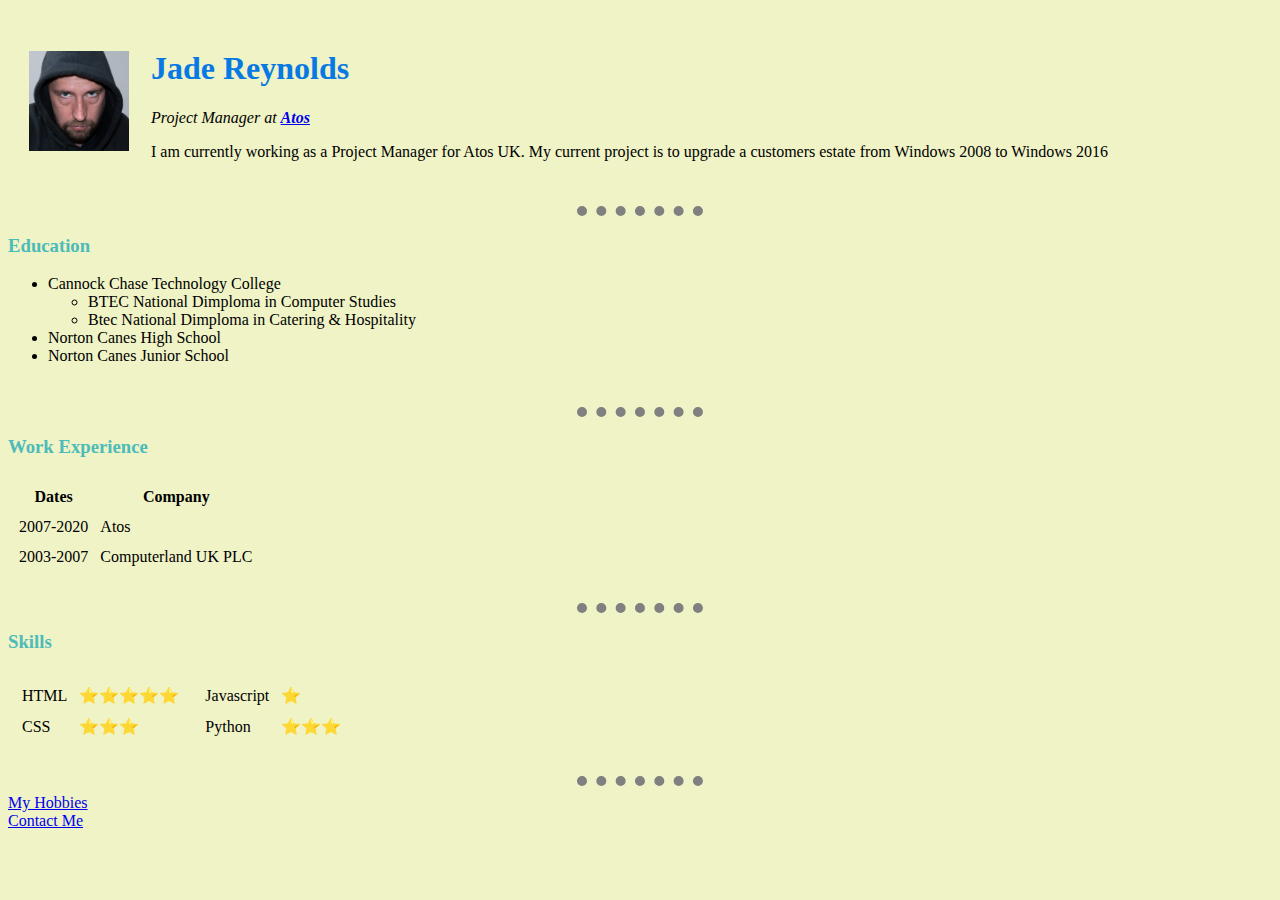
<file: index.html>
<!DOCTYPE html>
<html lang="en" dir="ltr">

<head>
  <meta charset="utf-8">
  <title>My Personal Site</title>
  <link rel="stylesheet" href="css/styles.css">


</head>

<body>
  <table cellspacing=20>
    <tr>
      <td><img src=images/jade.jpg /></td>
      <td>
        <h1>Jade Reynolds</h1>
        <p><em>Project Manager at <strong><a href="https://www.atos.net">Atos</a></strong></em></p>
        <p>
          I am currently working as a Project Manager for Atos UK. My current project is to upgrade
          a customers estate from Windows 2008 to Windows 2016
        </p>
      </td>
    </tr>
  </table>

  <hr />
  <h3>Education</h3>
  <ul>
    <li>Cannock Chase Technology College</li>
    <ul>
      <li>BTEC National Dimploma in Computer Studies</li>
      <li>Btec National Dimploma in Catering & Hospitality</li>
    </ul>
    <li>Norton Canes High School</li>
    <li>Norton Canes Junior School</li>
  </ul>
  <br>
  <hr>
  <h3>Work Experience</h3>
  <table cellspacing=10>

    <thead>

      <tr>
        <th>Dates</th>
        <th>Company</th>
      </tr>
    </thead>

    <tbody>
      <tr>
        <td>2007-2020</td>
        <td>Atos</td>
      </tr>
      <tr>
        <td>2003-2007</td>
        <td>Computerland UK PLC</td>
      </tr>
    </tbody>

    <tfoot>

    </tfoot>

  </table>
  <br>
  <hr>
  <h3>Skills</h3>

  <table>
    <tr>
      <td>
        <table cellspacing=10>
          <tbody>
            <tr>
              <td>HTML</td>
              <td>⭐️⭐️⭐️⭐️⭐️</td>
            </tr>
            <tr>
              <td>CSS</td>
              <td>⭐️⭐️⭐️</td>
            </tr>
          </tbody>
        </table>
      </td>

      <td>
        <table cellspacing=10>
          <tbody>
            <tr>
              <td>Javascript</td>
              <td>⭐️</td>
            </tr>
            <tr>
              <td>Python</td>
              <td>⭐️⭐️⭐️</td>
            </tr>
          </tbody>
        </table>
      </td>
    </tr>
  </table>
  <br>

  <hr>
  <a href="hobbies.html">My Hobbies</a>
  <br>
  <a href="contact.html">Contact Me</a>

</body>

</html>
</file>
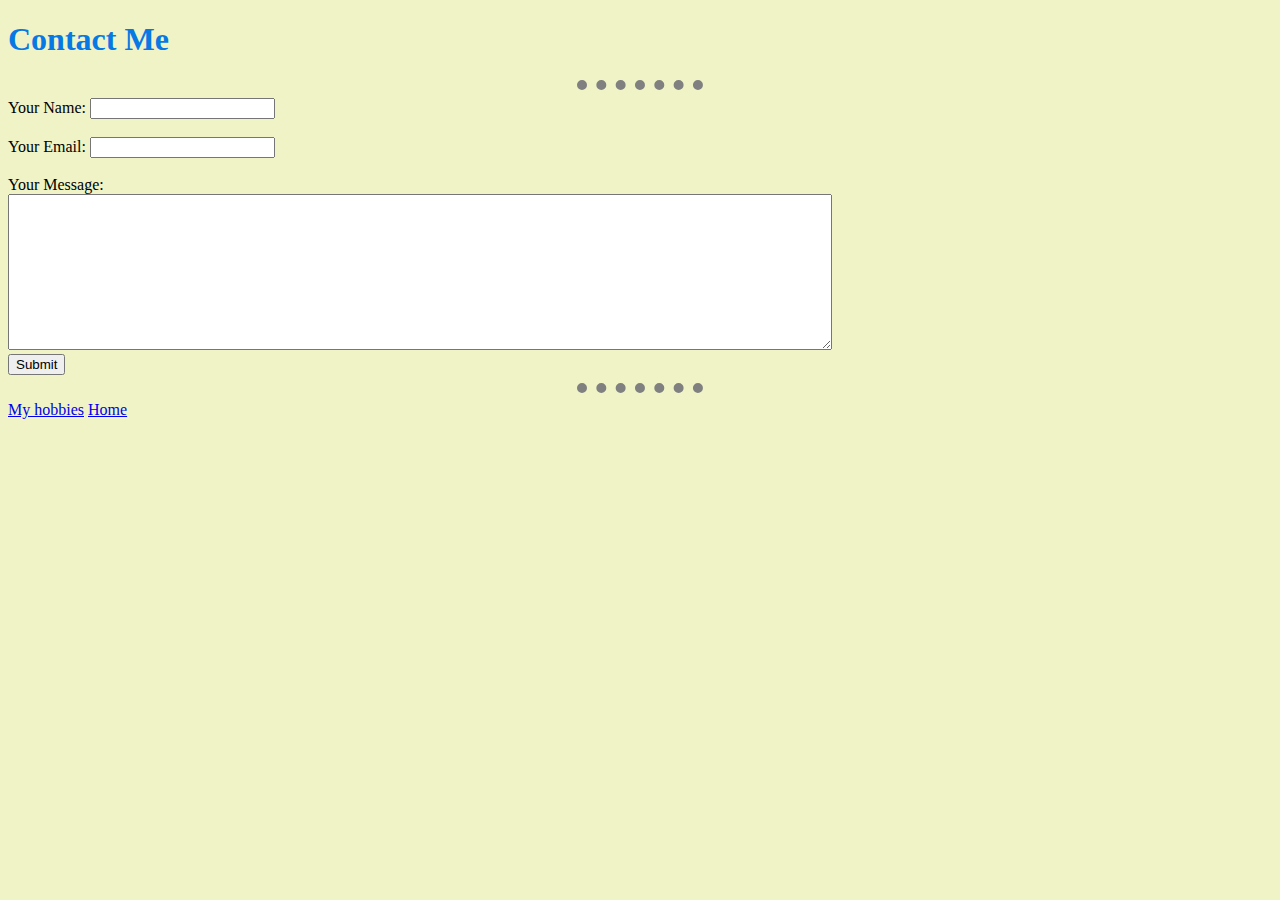
<file: contact.html>
<!DOCTYPE html>
<html lang="en" dir="ltr">

<head>
  <meta charset="utf-8">
  <title>Contact Me</title>
  <link rel="stylesheet" href="css/styles.css">
</head>

<body>
  <h1>Contact Me</h1>


  <hr>
  <form  action=mailto:jadereynolds1975@gmail.com method="post" enctype="text/plain">
    <label for="">Your Name:</label>
    <input type="text" name="yourName" value=""><br><br>
    <label for="">Your Email:</label>
    <input type="email" name="yourEmail" value=""><br><br>
    <label for="">Your Message:</label><br>
    <textarea name="yourMessage" rows="10" cols="100"></textarea><br>
    <input type="submit" name="" >

  </form>
  <hr>
  <a href="hobbies.html">My hobbies</a>

  <a href="index.html">Home</a>
</body>

</html>
</file>
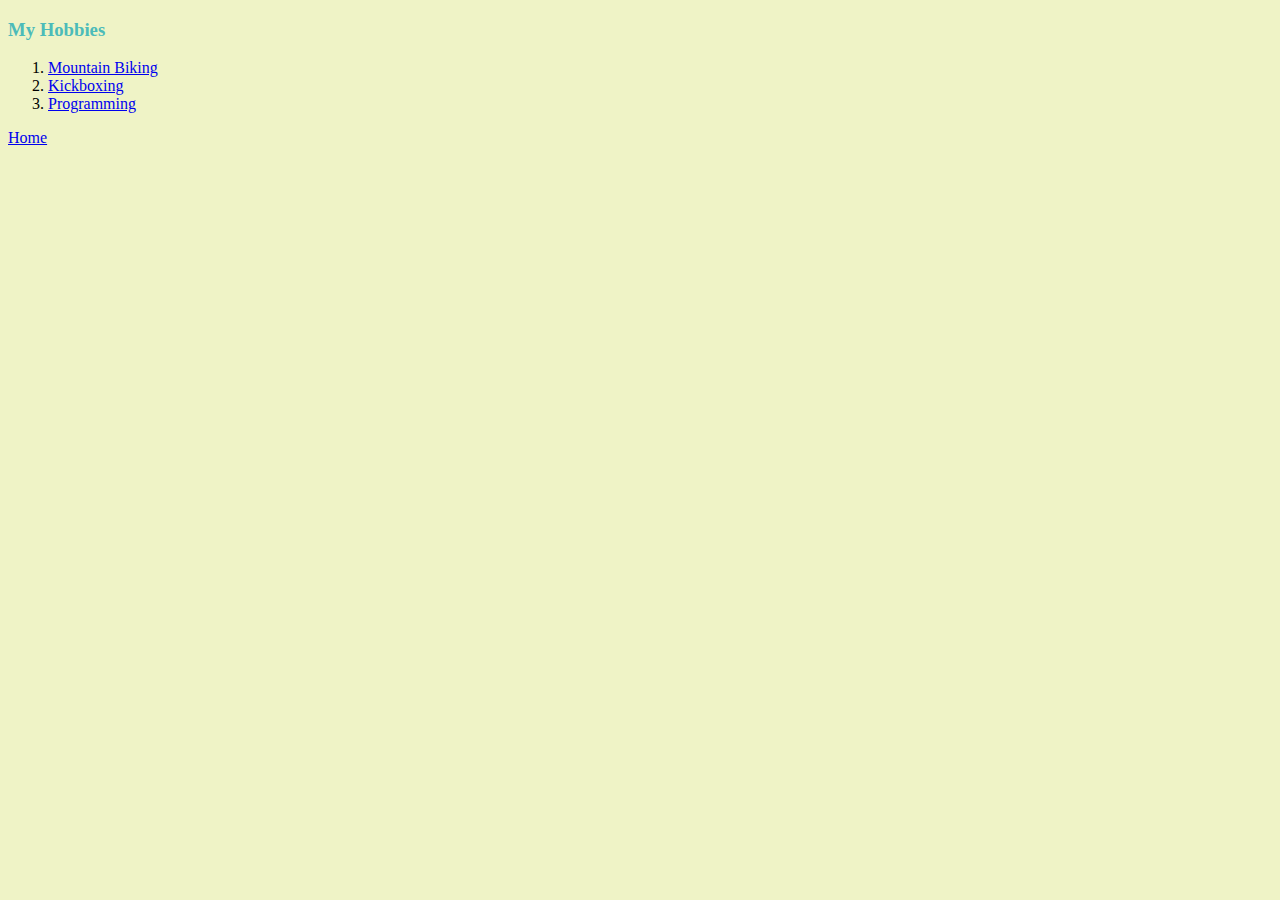
<file: hobbies.html>
<!DOCTYPE html>
<html lang="en" dir="ltr">
  <head>
    <meta charset="utf-8">
    <title>My Hobbies</title>
    <link rel="stylesheet" href="css/styles.css">
  </head>
  <body>
    <h3>My Hobbies</h3>
    <ol>
      <li><a href="#">Mountain Biking</a></li>
      <li><a href="#">Kickboxing</a></li>
      <li><a href="#">Programming</a></li>
    </ol>
    <a href="index.html">Home</a>
  </body>
</html>
</file>
<file: css/styles.css>
body {
  background-color: #eff3c6;
}
 hr {
   border-color: grey;
   border-style: none;
   border-top-style: dotted;
   width: 10%;
   border-width: 10px;
   border-radius: 0px;

 }

 img {
   height: 100px;

 }

 h1 {
   color: #0779e4;
 }

 h3 {
   color: #4cbbb9;
 }
</file>
